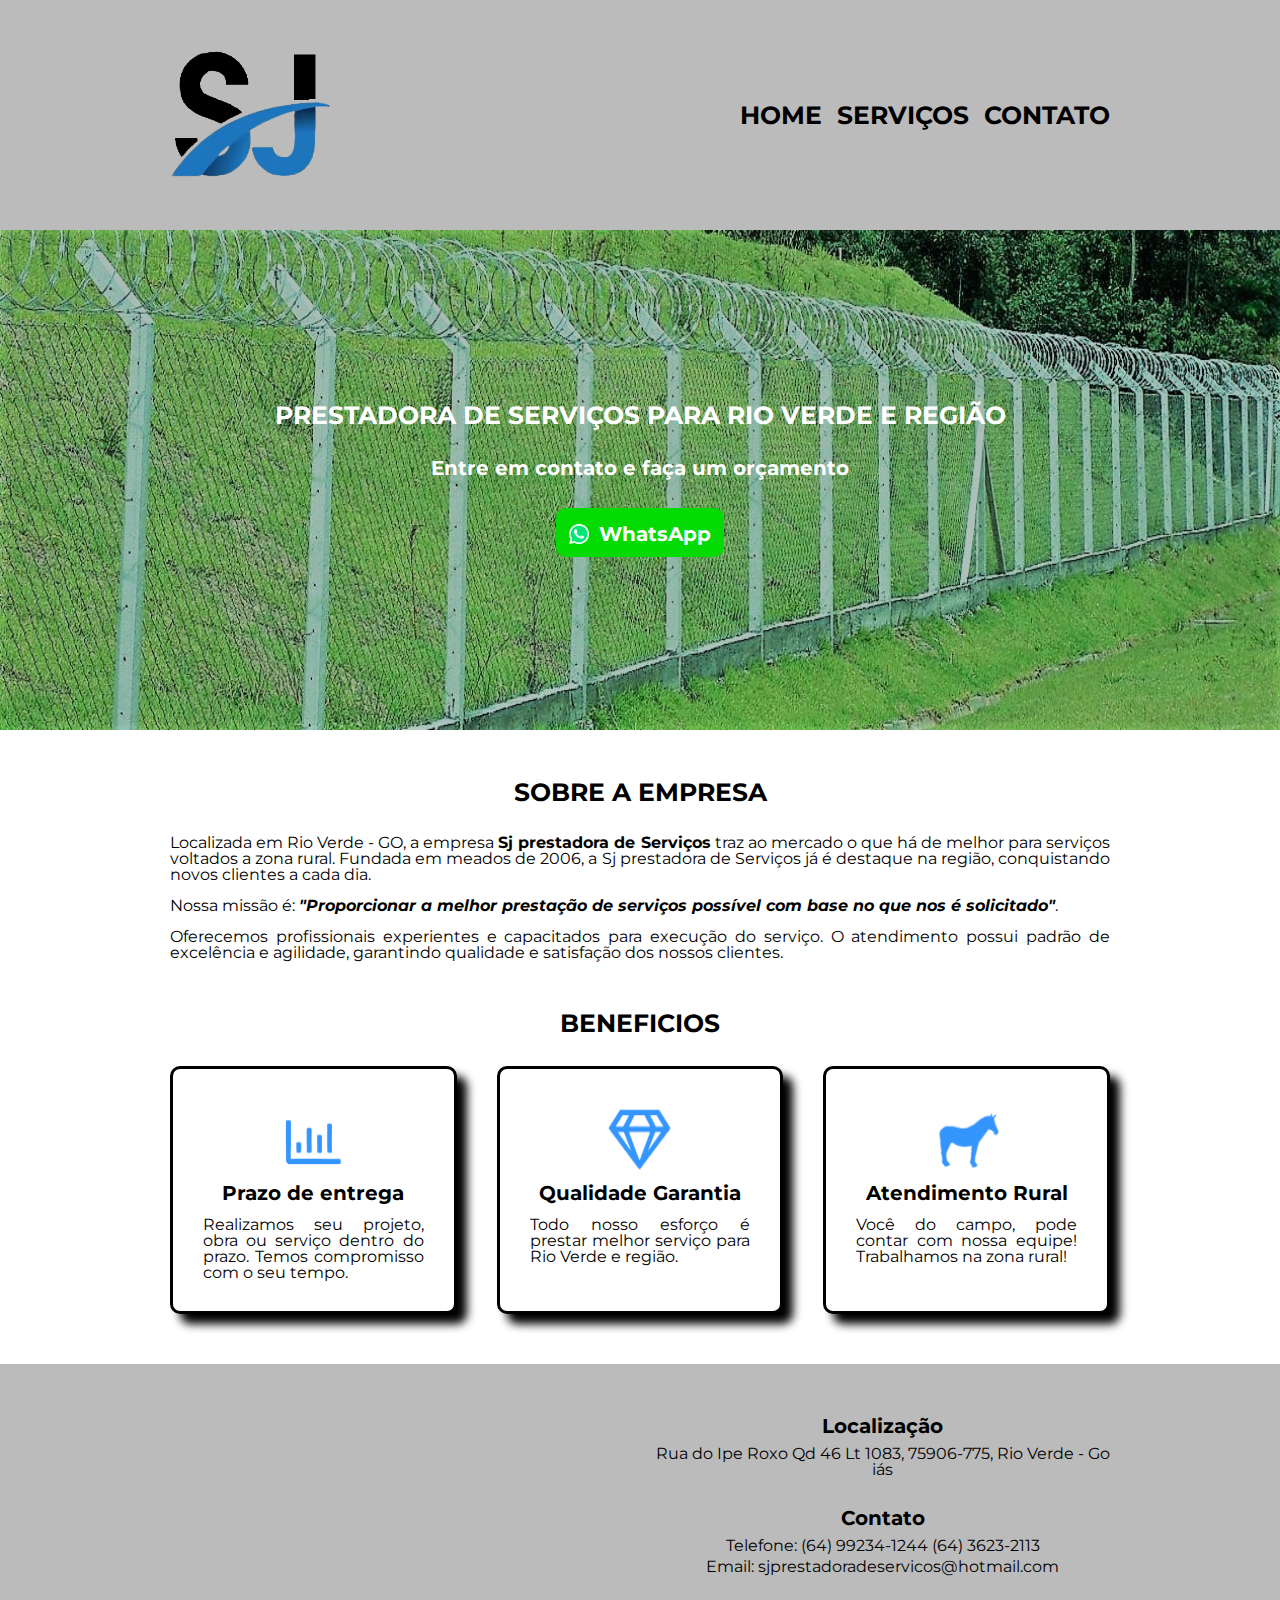
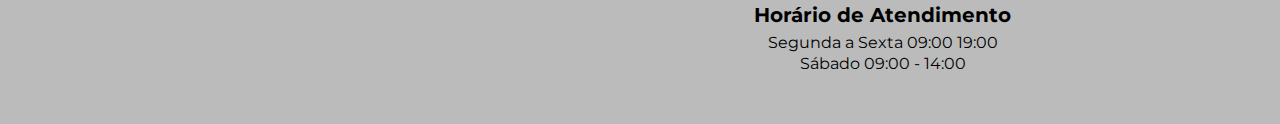
<file: index.html>
<!DOCTYPE html>

<html lang="pt-br">
    <head>
        <meta charset="UTF-8">
        <meta name="viewport" content="width=device-width, initial-scale=1.0">

        <title>Home - Sj Prestadora de Serviços</title>
        <link rel="stylesheet" href="assets/css/reset.css">
        <link rel="stylesheet" href="assets/css/style.css">
    </head>

    <body>
        <header class="cabecalho">
            <div class="caixa caixa__cabecalho">
                <h1 class="cabecalho__titulo"><img class="cabecalho__logo" src="assets/imagens/logo.png" alt="Logo Sj"></h1>
            
                <nav class="cabecalho__navegacao">
                    <ul class="cabecalho__lista">
                        <li class="cabecalho__item"><a href="#">Home</a></li>
                        <li class="cabecalho__item"><a href="servicos.html">Serviços</a></li>
                        <li class="cabecalho__item"><a href="contato.html">Contato</a></li>
                    </ul>
                </nav>
            </div>
        </header>

        <main class="principal">
            <section class="orcamento">
                <div class="caixa caixa__orcamento">
                    <h2 class="orcamento__titulo">PRESTADORA DE SERVIÇOS PARA RIO VERDE E REGIÃO</h2>
                    
                    <h2 class="orcamento__subtitulo">Entre em contato e faça um orçamento</h2>
                    
                    <a class="orcamento__whatsapp" href="https://api.whatsapp.com/send/?phone=5564992341244&text=Ol%C3%A1%2C+fiquei+interessado+nos+servi%C3%A7os+prestados+e+gostaria+de+fazer+um+or%C3%A7amento.&type=phone_number&app_absent=0" target="_blank"><img src="assets/imagens/whatsapp.png" alt="Icone whatsapp">WhatsApp</a>
                </div>
            </section>

            <section class="sobre">
                <div class="caixa caixa__sobre">
                    <h2 class="sobre__titulo">Sobre a empresa</h2>
                    <div class="sobre__info">
                        <p class="sobre__paragrafo">Localizada em Rio Verde - GO, a empresa <strong>Sj prestadora de Serviços</strong> traz ao mercado o que há de melhor para serviços voltados a zona rural. Fundada em meados de 2006, a Sj prestadora de Serviços já é destaque na região, conquistando novos clientes a cada dia.</p>
                        <p class="sobre__paragrafo">Nossa missão é: <em><strong>"Proporcionar a melhor prestação de serviços possível com base no que nos é solicitado"</strong></em>.</p>
                        <p class="sobre__paragrafo">Oferecemos profissionais experientes e capacitados para execução do serviço. O atendimento possui padrão de excelência e agilidade, garantindo qualidade e satisfação dos nossos clientes.</p>
                    </div>
                </div>
            </section>

            <section class="beneficios">
                <div class="caixa caixa__beneficios">
                    <h2 class="titulo__beneficios">Beneficios</h2>

                    <article class="cartao__beneficios">
                        <img class="cartao__imagem-beneficios" src="assets/imagens/grafico.png" alt="Icone de um gráfico">
                        <h3 class="cartao__titulo-beneficios">Prazo de entrega</h3>
                        <p class="cartao__paragrafo-beneficios">Realizamos seu projeto, obra ou serviço dentro do prazo. Temos compromisso com o seu tempo.</p>
                    </article>
                        
                    <article class="cartao__beneficios">
                        <img class="cartao__imagem-beneficios" src="assets/imagens/diamante.png" alt="Icone de um diamante">
                        <h3 class="cartao__titulo-beneficios">Qualidade Garantia</h3>
                        <p class="cartao__paragrafo-beneficios">Todo nosso esforço é prestar melhor serviço para Rio Verde e região.</p>
                    </article>
                    
                    <article class="cartao__beneficios">
                        <img class="cartao__imagem-beneficios" src="assets/imagens/cavalo.png" alt="Icone de um cavalo">
                        <h3 class="cartao__titulo-beneficios">Atendimento Rural</h3>
                        <p class="cartao__paragrafo-beneficios">Você do campo, pode contar com nossa equipe! Trabalhamos na zona rural!</p>
                    </article>      
                </div>    
            </section>
        </main>

        <footer class="rodape"> 
            <div class="caixa caixa__rodape">
                <iframe class="mapa" src="https://www.google.com/maps/embed?pb=!1m18!1m12!1m3!1d949.6902826929996!2d-50.91296732425693!3d-17.802920003195016!2m3!1f0!2f0!3f0!3m2!1i1024!2i768!4f13.1!3m3!1m2!1s0x9361db7593302e49%3A0x336f44a77e51cd0!2sR.%20Do%20Ipe%20Roxo%20Q%2046%2C%201083%20-%20Gameleira%2C%20Rio%20Verde%20-%20GO%2C%2075906-775!5e0!3m2!1spt-BR!2sbr!4v1666874632437!5m2!1spt-BR!2sbr" style="border:0;" allowfullscreen="" loading="lazy" referrerpolicy="no-referrer-when-downgrade"></iframe>

                <div class="conteudo__rodape">
                    <div class="conteudo__info">
                        <h4 class="conteudo__titulo">Localização</h4>
                        <p class="conteudo__paragrafo">Rua do Ipe Roxo Qd 46 Lt 1083, 75906-775, Rio Verde - Goiás</p>
                    </div>
                    
                    <div class="conteudo__info">
                        <h4 class="conteudo__titulo">Contato</h4>
                        <p class="conteudo__paragrafo">Telefone: (64) 99234-1244 (64) 3623-2113</p>
                        <p class="conteudo__paragrafo">Email: sjprestadoradeservicos@hotmail.com</p>
                    </div>
    
                    <div class="conteudo__info">
                        <h4 class="conteudo__titulo">Horário de Atendimento</h4>
                        <p class="conteudo__paragrafo">Segunda a Sexta 09:00 19:00</p>
                        <p class="conteudo__paragrafo">Sábado 09:00 - 14:00</p>
                    </div>
                </div>
            </div>
        </footer>
    </body>
</html>
</file>
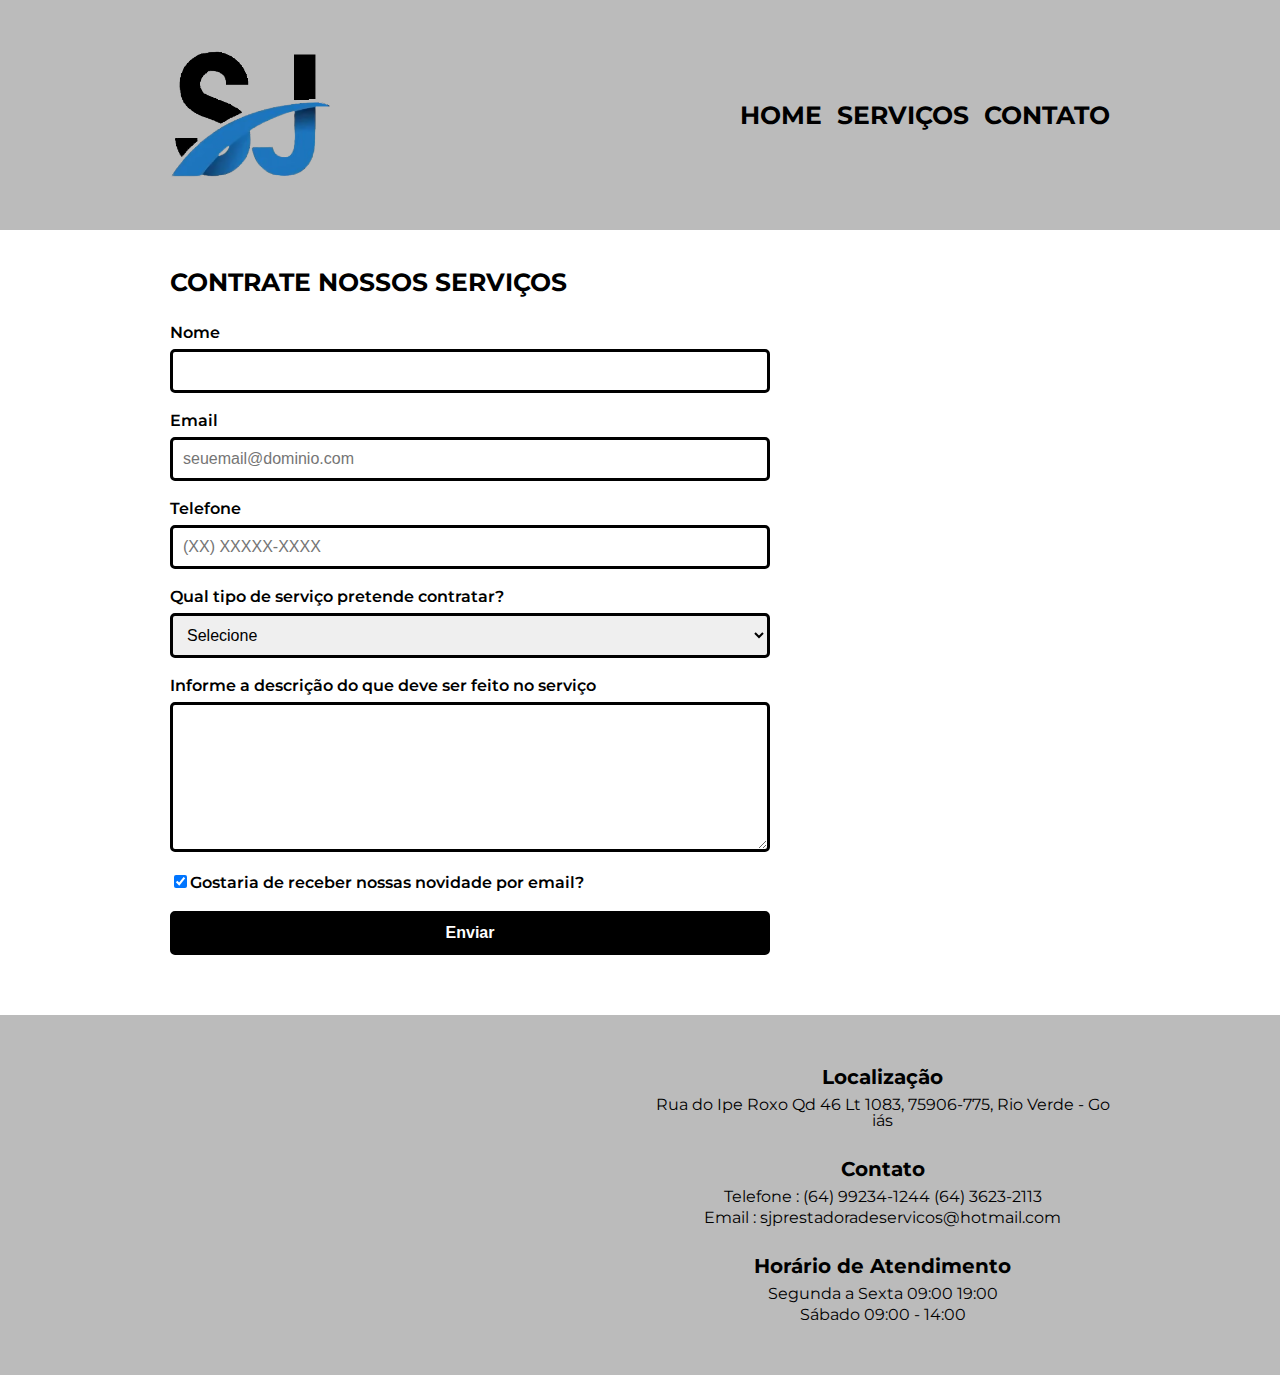
<file: contato.html>
<!DOCTYPE html>

<html>
    <head>
        <meta charset="UTF-8">
        <meta name="viewport" content="width=device-width, initial-scale=1.0">
        <title>Contato - Sj Prestadora de Serviços</title>

        <link rel="stylesheet" href="assets/css/reset.css">
        <link rel="stylesheet" href="assets/css/style.css">
    </head>

    <body>
        <header class="cabecalho">
            <div class="caixa caixa__cabecalho">
                <h1 class="cabecalho__titulo"><img class="cabecalho__logo" src="assets/imagens/logo.png" alt="Logo Sj"></h1>
            
                <nav class="cabecalho__navegacao">
                    <ul class="cabecalho__lista">
                        <li class="cabecalho__item"><a href="index.html">Home</a></li>
                        <li class="cabecalho__item"><a href="servicos.html">Serviços</a></li>
                        <li class="cabecalho__item"><a href="#">Contato</a></li>
                    </ul>
                </nav>
            </div>
        </header>

        <main class="principal">
            <section class="caixa caixa__formulario">
                <h2 class="titulo__formulario">Contrate nossos serviços</h2>

                <form>
                    <label for="formulario__nome" class="formulario__label">Nome</label>
                    <input type="text" id="formulario__nome" class="input" required>

                    <label for="email" class="formulario__label">Email</label>
                    <input type="email" id="email" class="input" required placeholder="seuemail@dominio.com">

                    <label for="telefone" class="formulario__label">Telefone</label>
                    <input type="tel" id="telefone" class="input" required placeholder="(XX) XXXXX-XXXX">

                    <fieldset>
                        <legend class="formulario__label">Qual tipo de serviço pretende contratar?</legend>
                        <select class="input">
                            <option>Selecione</option>
                            <option>Contrução de cerca</option>
                            <option>Construção de alambrado</option>
                            <option>Construção de cerca de choque</option>
                            <option>Reforma de cerca</option>
                            <option>Construção de fossa séptica</option> 
                            <option>Outros</option>  
                        </select>
                    </fieldset>

                    <label for="mensagem" class="formulario__label">Informe a descrição do que deve ser feito no serviço</label>
                    <textarea id="mensagem" class="input formulario__descricao"></textarea>

                    <label class="formulario__label"><input type="checkbox" checked>Gostaria de receber nossas novidade por email?</label>

                    <input type="submit" value="Enviar" class="input botao__enviar">
                </form>
            </section>
        </main>

        <footer class="rodape"> 
            <div class="caixa caixa__rodape">
                <iframe class="mapa" src="https://www.google.com/maps/embed?pb=!1m18!1m12!1m3!1d949.6902826929996!2d-50.91296732425693!3d-17.802920003195016!2m3!1f0!2f0!3f0!3m2!1i1024!2i768!4f13.1!3m3!1m2!1s0x9361db7593302e49%3A0x336f44a77e51cd0!2sR.%20Do%20Ipe%20Roxo%20Q%2046%2C%201083%20-%20Gameleira%2C%20Rio%20Verde%20-%20GO%2C%2075906-775!5e0!3m2!1spt-BR!2sbr!4v1666874632437!5m2!1spt-BR!2sbr" style="border:0;" allowfullscreen="" loading="lazy" referrerpolicy="no-referrer-when-downgrade"></iframe>
    
                <div class="conteudo__rodape">
                    <div class="conteudo__info">
                        <h4 class="conteudo__titulo">Localização</h4>
                        <p class="conteudo__paragrafo">Rua do Ipe Roxo Qd 46 Lt 1083, 75906-775, Rio Verde - Goiás</p>
                    </div>
                    
                    <div class="conteudo__info">
                        <h4 class="conteudo__titulo">Contato</h4>
                        <p class="conteudo__paragrafo">Telefone : (64) 99234-1244 (64) 3623-2113</p>
                        <p class="conteudo__paragrafo">Email : sjprestadoradeservicos@hotmail.com</p>
                    </div>
    
                    <div class="conteudo__info">
                        <h4 class="conteudo__titulo">Horário de Atendimento</h4>
                        <p class="conteudo__paragrafo">Segunda a Sexta 09:00 19:00</p>
                        <p class="conteudo__paragrafo">Sábado 09:00 - 14:00</p>
                    </div>
                </div>
            </div>
        </footer>
    </body>
</html>
</file>
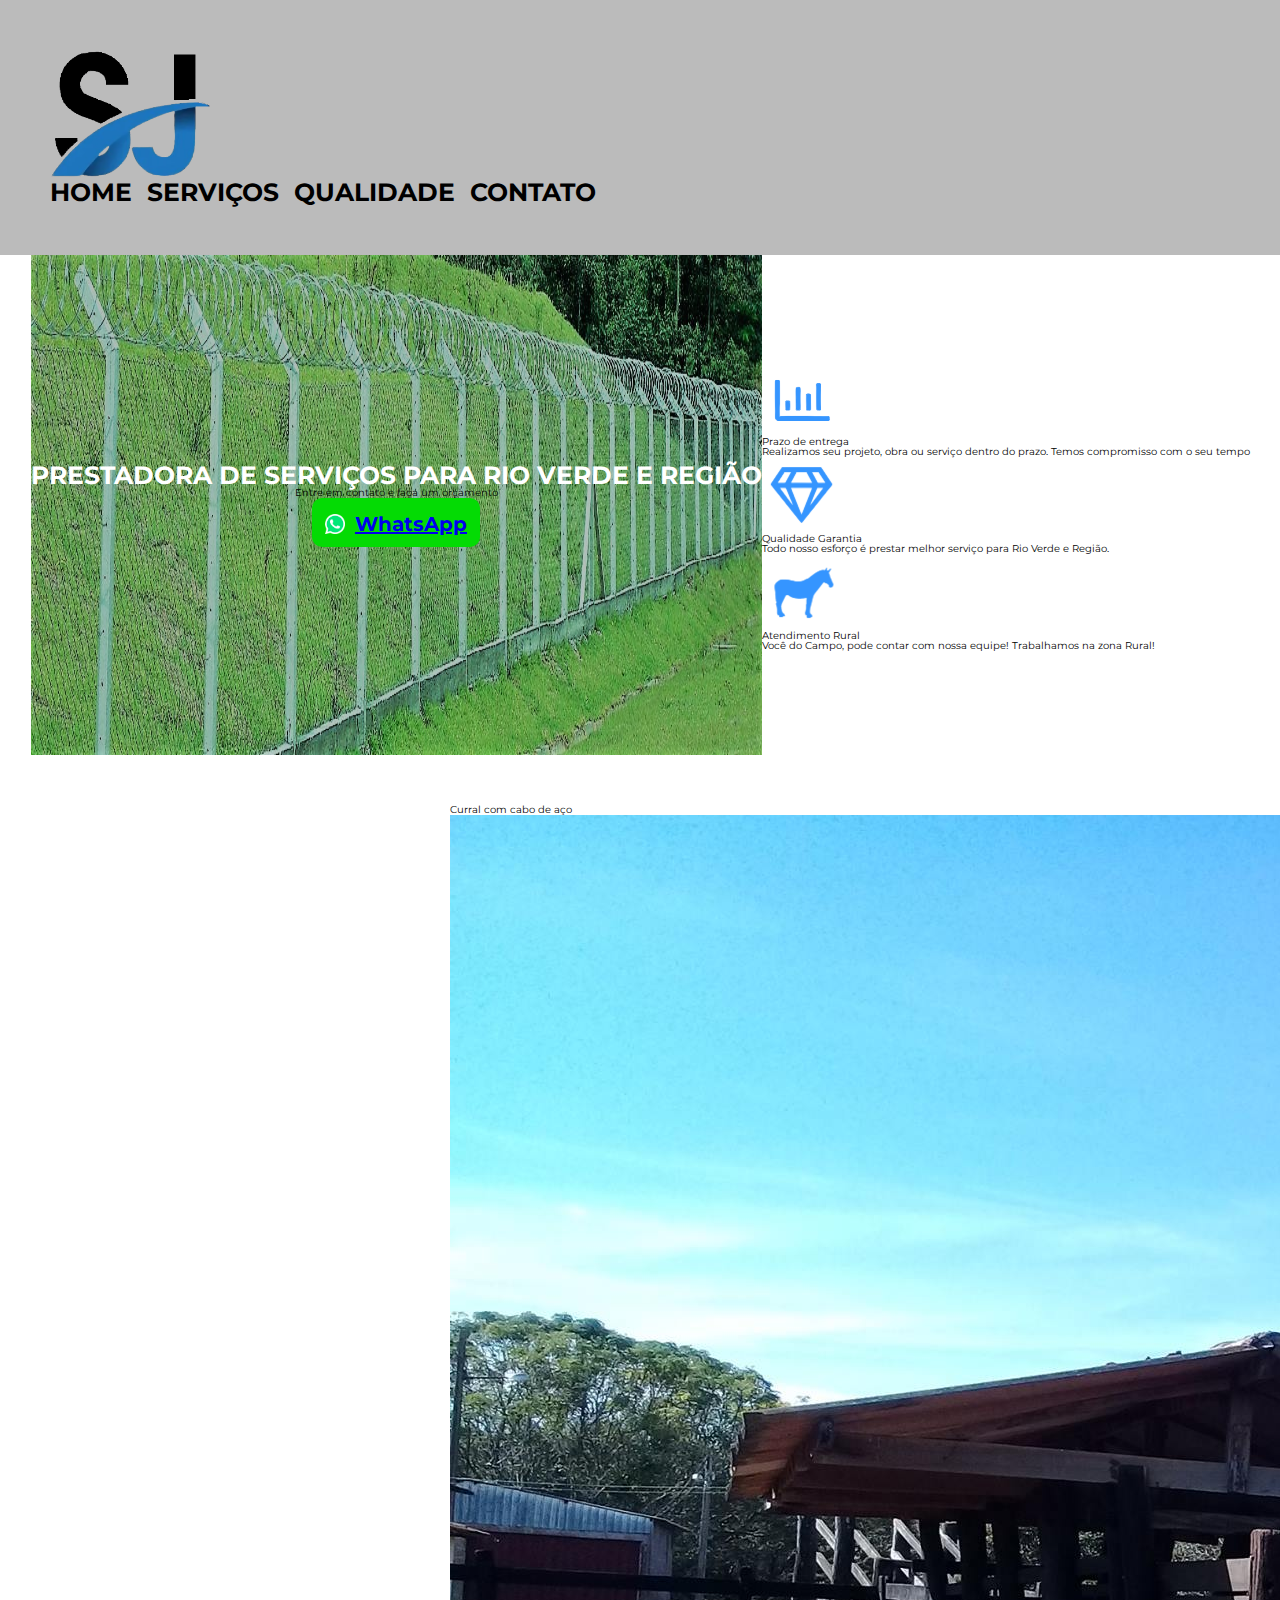
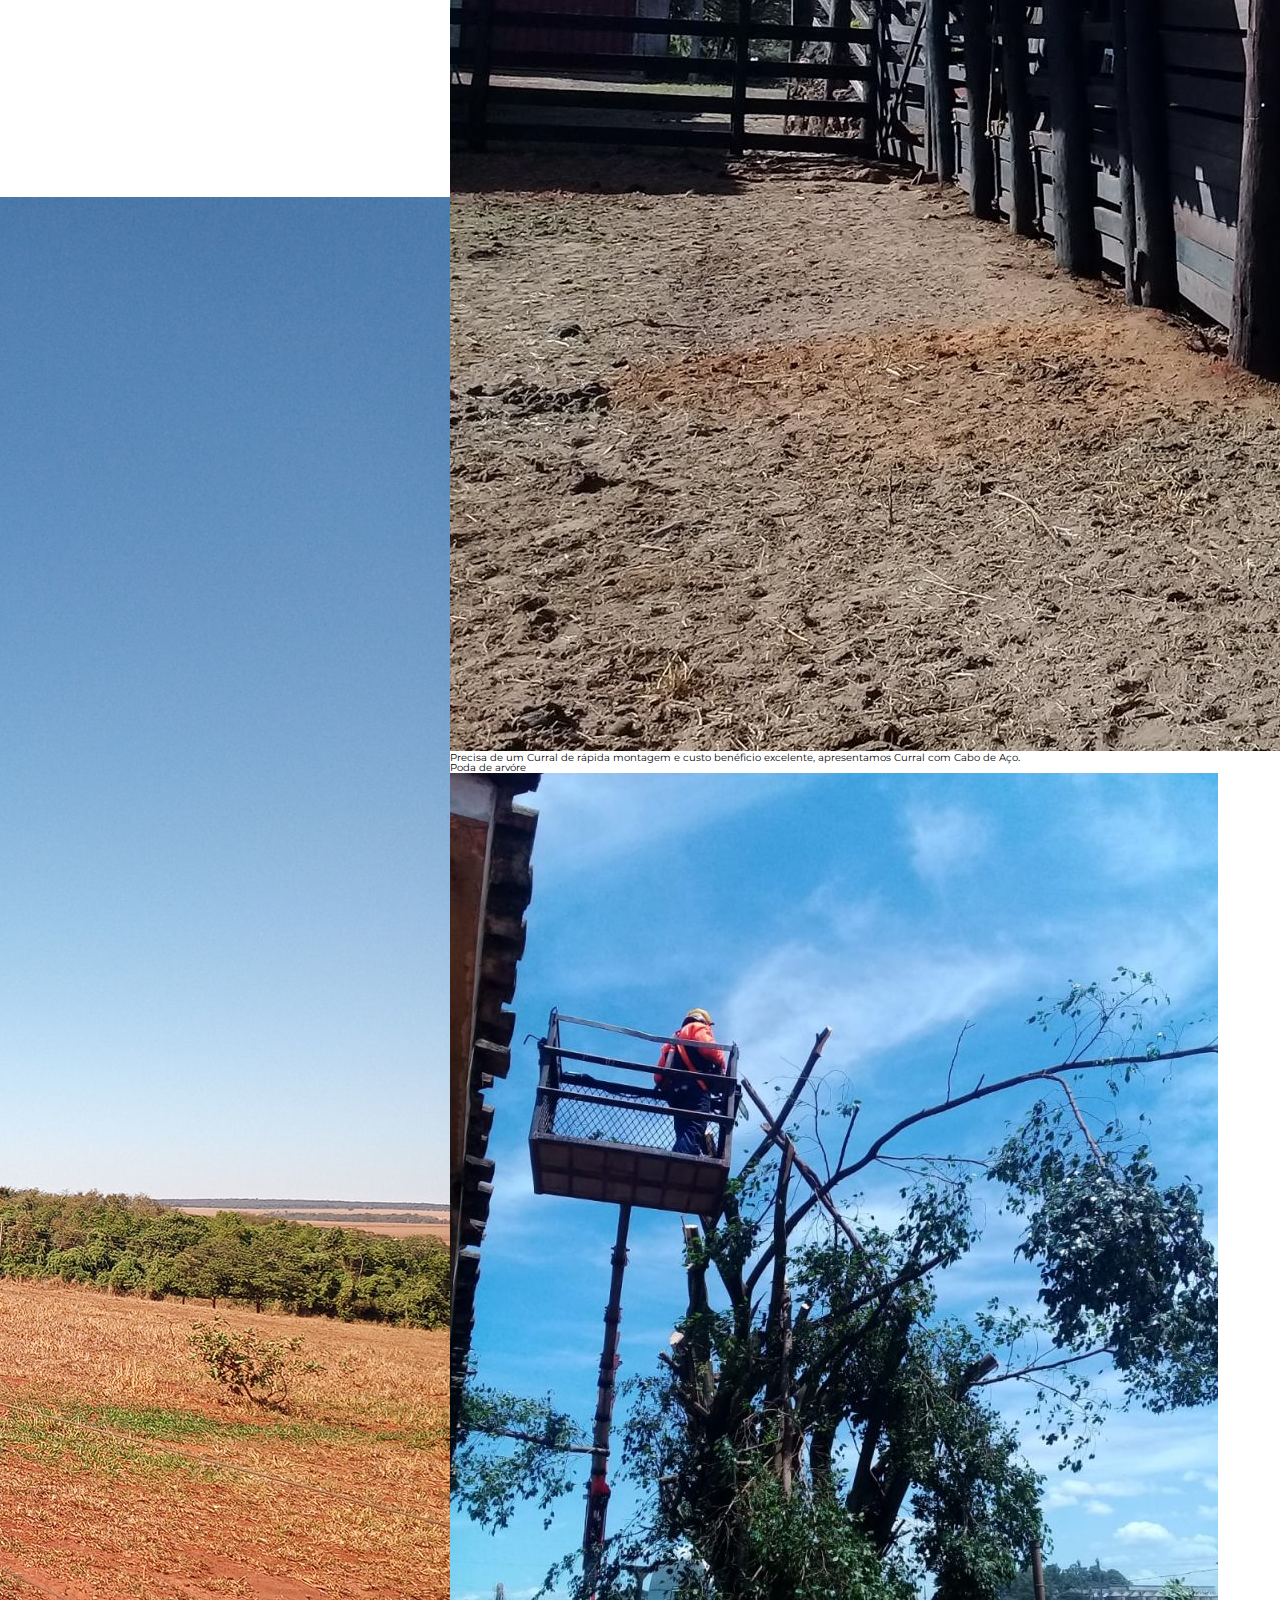
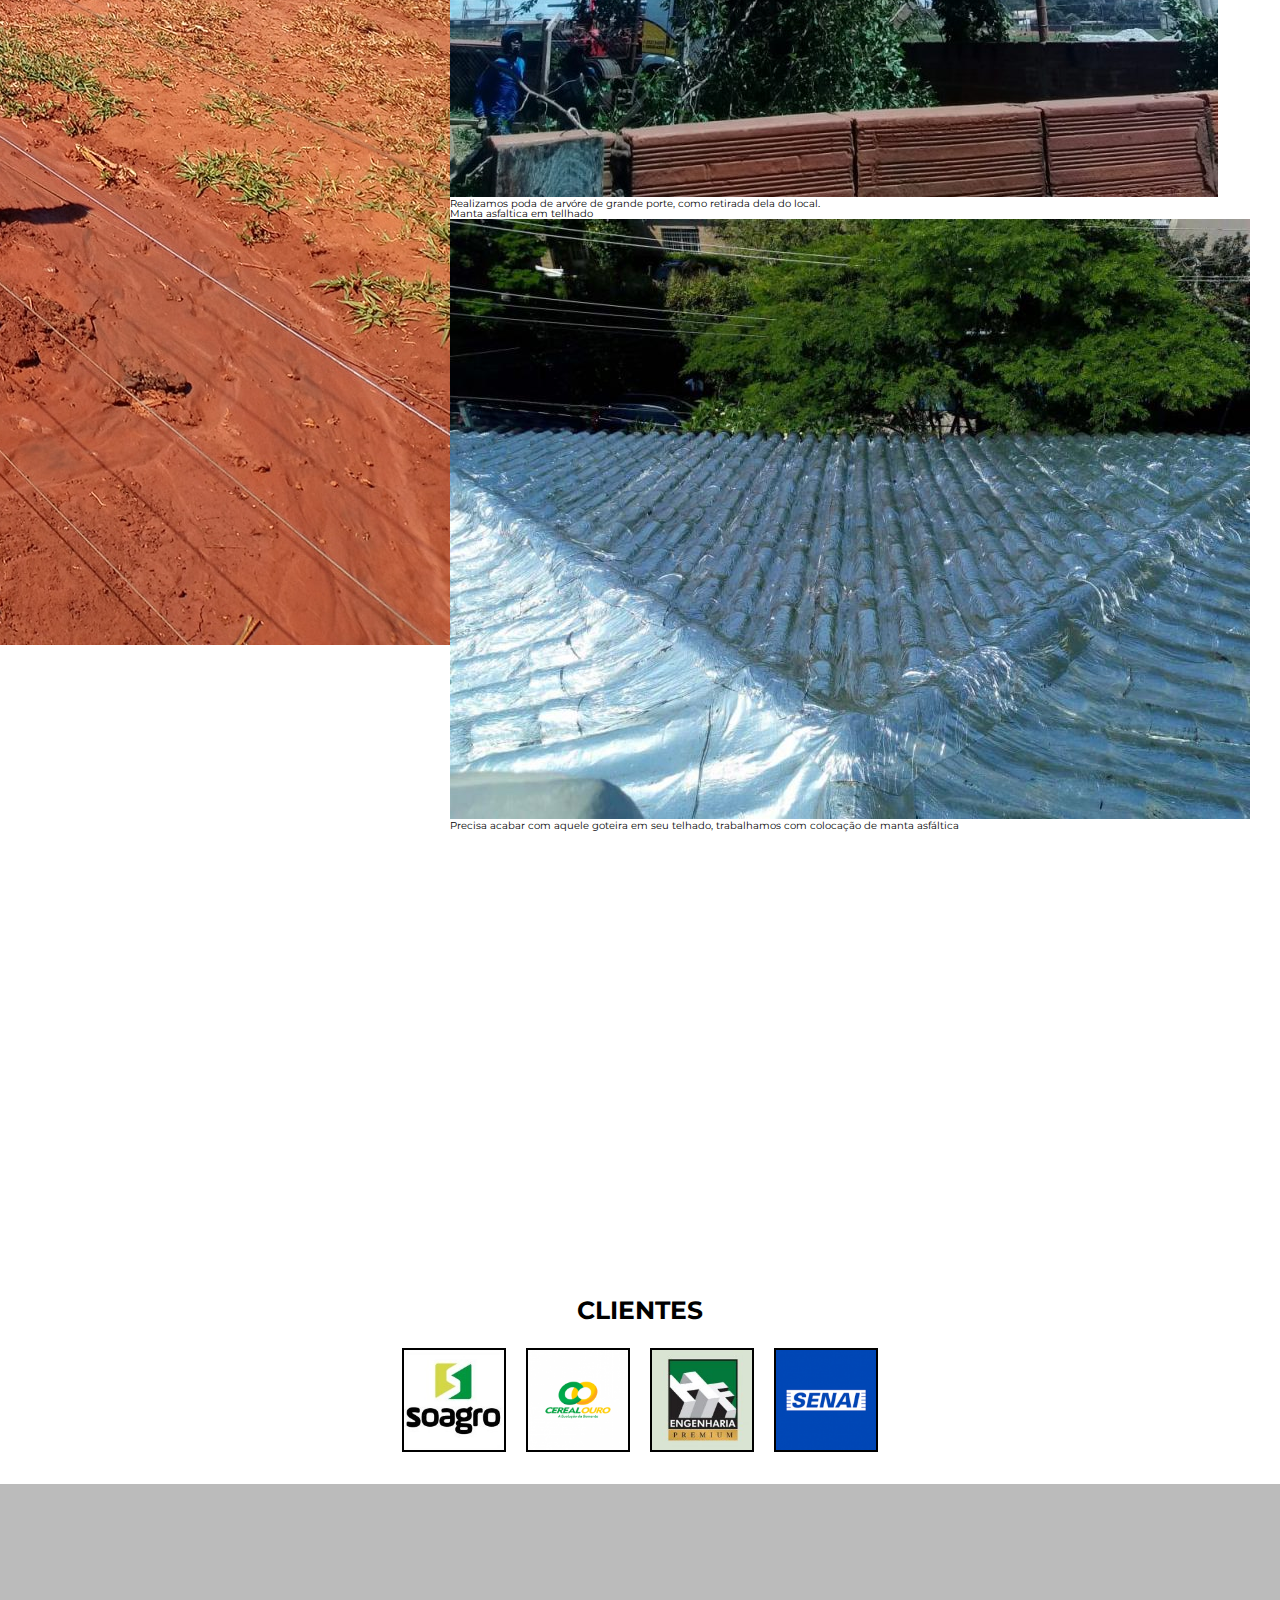
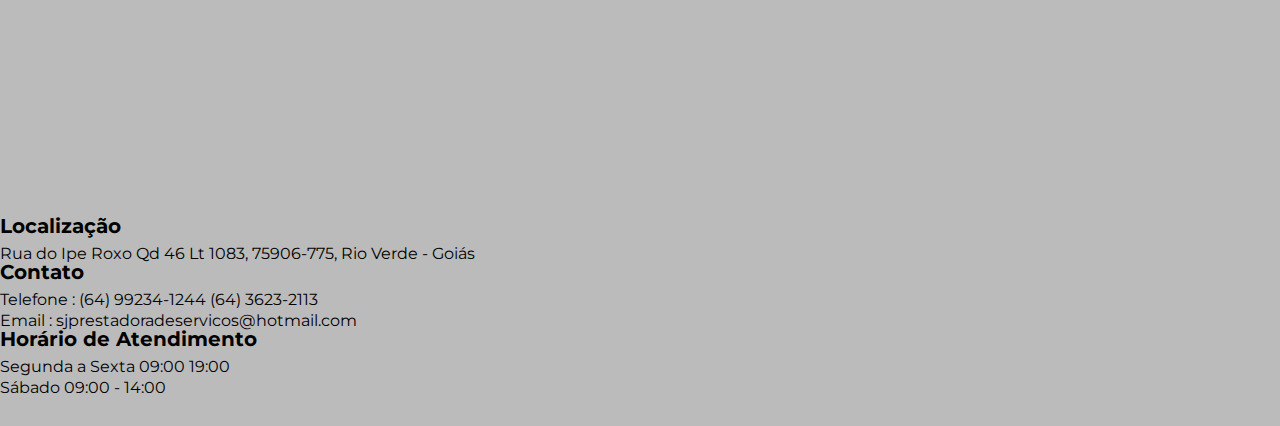
<file: home.html>
<!DOCTYPE html>

<html lang="pt-br">
    <head>
        <meta charset="UTF-8">
        <meta name="viewport" content="width=device-width initial-scale=1.0">

        <title>Home - Sj Prestadora de Serviços</title>
        <link rel="stylesheet" href="assets/css/reset.css">
        <link rel="stylesheet" href="assets/css/style.css">
    </head>

    <body>
        <header class="cabecalho">
                <img class="cabecalho__logo" src="assets/imagens/logo.png" alt="Logo da empresa">

                <nav class="cabecalho__navegacao">
                    <ul class="cabecalho__lista">
                        <li class="cabecalho__item"><a href="home.html">Home</a></li>
                        <li class="cabecalho__item"><a href="#">Serviços</a></li>
                        <li class="cabecalho__item"><a href="#">Qualidade</a></li>
                        <li class="cabecalho__item"><a href="#">Contato</a></li>
                    </ul>
                </nav>
        </header>

        <main class="principal">
            <section class="beneficios">
                <div class="orcamento">
                    <h2 class="orcamento__titulo">PRESTADORA DE SERVIÇOS PARA RIO VERDE E REGIÃO</h2>
                    
                    <p class="orcamento__paragrafo">Entre em contato e faça um orçamento</p>

                    <div class="orcamento__whatsapp">
                        <a href="https://api.whatsapp.com/send/?phone=5564992341244&text=Ol%C3%A1%2C+fiquei+interessado+nos+servi%C3%A7os+prestados+e+gostaria+de+fazer+um+or%C3%A7amento.&type=phone_number&app_absent=0" target="_blank"><img src="assets/imagens/whatsapp.png" alt="Icone whatsapp">WhatsApp</a>
                    </div>
                </div>

                <div class="informacoes">
                    <article class="cartao">
                        <img class="cartao__imagem" src="assets/imagens/grafico.png" alt="Icone de um gráfico">
                        <h3 class="cartao__titulo">Prazo de entrega</h3>
                        <p class="cartao__paragrafo">Realizamos seu projeto, obra ou serviço dentro do prazo. Temos compromisso com o seu tempo</p>
                    </article>
                        
                    <article class="cartao">
                        <img class="cartao__imagem" src="assets/imagens/diamante.png" alt="Icone de um diamante">
                        <h3 class="cartao__titulo">Qualidade Garantia</h3>
                        <p class="cartao__paragrafo">Todo nosso esforço é prestar melhor serviço para Rio Verde e Região.</p>
                    </article>
                    
                    <article class="cartao">
                        <img class="cartao__imagem" src="assets/imagens/cavalo.png" alt="Icone de um cavalo">
                        <h3 class="cartao__titulo">Atendimento Rural</h3>
                        <p class="cartao__paragrafo">Você do Campo, pode contar com nossa equipe! Trabalhamos na zona Rural!</p>
                    </article>
                </div>
            </section>

            <section class="servicos">
                <h2 class="servicos__titulo">Serviços</h2>

                <div class="servicos__linha">
                    <div class="servicos__coluna">
                        <h3>Cerca de alambrado</h3>
                        <img src="assets/imagens/alambrado.jpg" alt="Imagem de alambrado">
                        <p>O alambrado para cerca é um tipo de arame entrelaçado, geralmente feito de aço galvanizado ou revestido de PVC.</p>
                    </div>

                    <div class="servicos__coluna">
                        <h3>Cerca de arame liso</h3>
                        <img src="assets/imagens/cerca.jpg" alt="Imagem de cerca de arame liso">
                        <p>Neste tipo de cercas são usados esticadores (palanques), estacas e balancins de madeira, e arame de aço galvanizado..</p>
                    </div>

                    <div class="servicos__coluna">
                        <h3>Pintura</h3>
                        <img src="assets/imagens/pintura.jpg" alt="Imagem de pintura de casa">
                        <p>Pintura para casas e sedes de fazenda, fazemos para piso e galpões.</p>
                    </div>
                </div>

                <div class="servicos__linha">
                    <div class="servicos__coluna">
                        <h3>Curral com cabo de aço</h3>
                        <img src="assets/imagens/curral.jpg" alt="Imagem de curral">
                        <p>Precisa de um Curral de rápida montagem e custo benéficio excelente, apresentamos Curral com Cabo de Aço.</p>
                    </div>

                    <div class="servicos__coluna">
                        <h3>Poda de arvóre</h3>
                        <img src="assets/imagens/poda.jpg" alt="Imagem de poda de arvore">
                        <p>Realizamos poda de arvóre de grande porte, como retirada dela do local.</p>
                    </div>

                    <div class="servicos__coluna">
                        <h3>Manta asfaltica em tellhado</h3>
                        <img src="assets/imagens/manta.jpg" alt="Imagem de manta asfáltica em telhado">
                        <p>Precisa acabar com aquele goteira em seu telhado, trabalhamos com colocação de manta asfáltica</p>
                    </div>
                </div>
            </section>

            <section class="clientes">
                <h2 class="clientes__titulo">Clientes</h2>
                <ul class="clientes__lista">
                    <li class="clientes__item"><a href="http://www.soagro.com.br/" target="_blank"><img class="clientes__logo" src="assets/imagens/soagro.jpg" alt=""></a></li>
                    <li class="clientes__item"><a href="http://www.cerealouro.com.br/" target="_blank"><img class="clientes__logo" src="assets/imagens/cereal-ouro.png" alt=""></a></li>
                    <li class="clientes__item"><a href="http://www.hfengenharia.com.br/" target="_blank"><img class="clientes__logo" src="assets/imagens/hf.jpg" alt=""></a></li>
                    <li class="clientes__item"><a href="https://www.portaldaindustria.com.br/senai/" target="_blank"><img class="clientes__logo" src="assets/imagens/senai.png" alt=""></a></li>
                </ul>
            </section>
        </main>

        <footer class="rodape">  
            <iframe class="mapa" src="https://www.google.com/maps/embed?pb=!1m18!1m12!1m3!1d949.6902826929996!2d-50.91296732425693!3d-17.802920003195016!2m3!1f0!2f0!3f0!3m2!1i1024!2i768!4f13.1!3m3!1m2!1s0x9361db7593302e49%3A0x336f44a77e51cd0!2sR.%20Do%20Ipe%20Roxo%20Q%2046%2C%201083%20-%20Gameleira%2C%20Rio%20Verde%20-%20GO%2C%2075906-775!5e0!3m2!1spt-BR!2sbr!4v1666874632437!5m2!1spt-BR!2sbr" style="border:0;" allowfullscreen="" loading="lazy" referrerpolicy="no-referrer-when-downgrade"></iframe>

            <div class="conteudo">
                <div class="conteudo__info">
                    <h4 class="conteudo__titulo">Localização</h4>
                    <p class="conteudo__paragrafo">Rua do Ipe Roxo Qd 46 Lt 1083, 75906-775, Rio Verde - Goiás</p>
                </div>
                
                <div class="conteudo__info">
                    <h4 class="conteudo__titulo">Contato</h4>
                    <p class="conteudo__paragrafo">Telefone : (64) 99234-1244 (64) 3623-2113</p>
                    <p class="conteudo__paragrafo">Email : sjprestadoradeservicos@hotmail.com</p>
                </div>

                <div class="conteudo__info">
                    <h4 class="conteudo__titulo">Horário de Atendimento</h4>
                    <p class="conteudo__paragrafo">Segunda a Sexta 09:00 19:00</p>
                    <p class="conteudo__paragrafo">Sábado 09:00 - 14:00</p>
                </div>
            </div>
        </footer>
    </body>
</html>
</file>
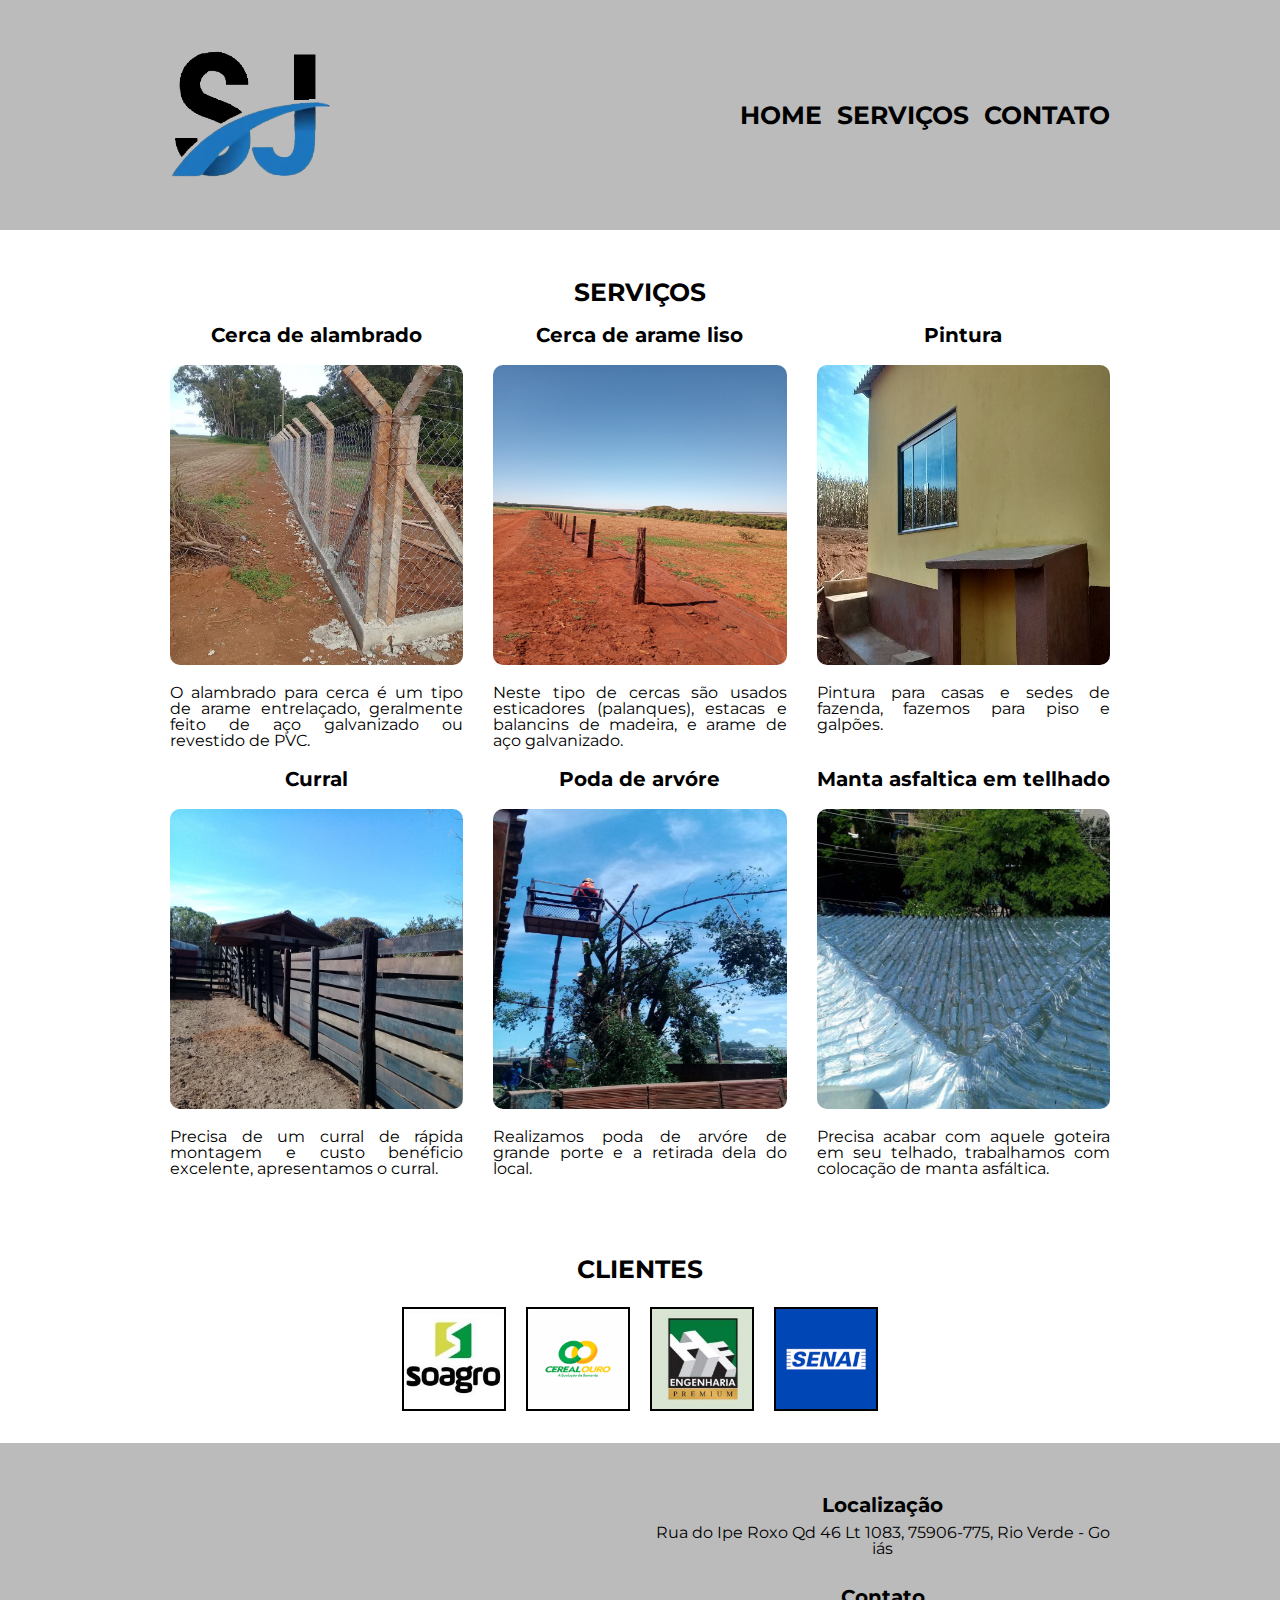
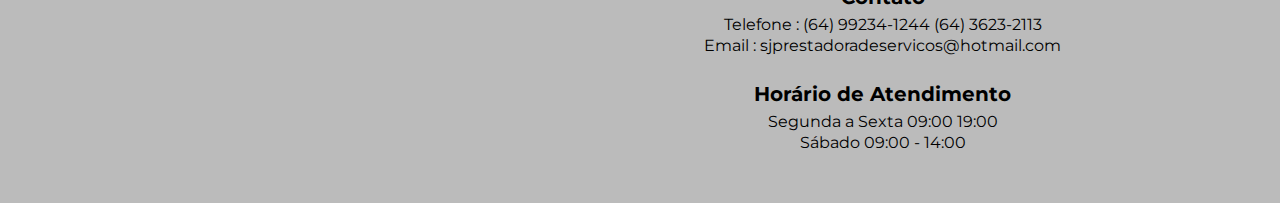
<file: servicos.html>
<!DOCTYPE html>

<html>
    <head>
        <meta charset="UTF-8">
        <meta name="viewport" content="width=device-width, initial-scale=1.0">
        <title>Contato - Sj Prestadora de Serviços</title>

        <link rel="stylesheet" href="assets/css/reset.css">
        <link rel="stylesheet" href="assets/css/style.css">
    </head>

    <body>
        <header class="cabecalho">
            <div class="caixa caixa__cabecalho">
                <h1 class="cabecalho__titulo"><img class="cabecalho__logo" src="assets/imagens/logo.png" alt="Logo Sj"></h1>
            
                <nav class="cabecalho__navegacao">
                    <ul class="cabecalho__lista">
                        <li class="cabecalho__item"><a href="index.html">Home</a></li>
                        <li class="cabecalho__item"><a href="#">Serviços</a></li>
                        <li class="cabecalho__item"><a href="contato.html">Contato</a></li>
                    </ul>
                </nav>
            </div>
        </header>

        <main class="principal">
            <section class="servicos">
                <div class="caixa caixa__servicos">
                    <h2 class="servicos__titulo">Serviços</h2>

                    <div class="caixa__cartao-servicos">
                        <div class="cartao__servicos">
                            <h3>Cerca de alambrado</h3>
                            <img src="assets/imagens/alambrado.jpg" alt="Imagem de alambrado">
                            <p>O alambrado para cerca é um tipo de arame entrelaçado, geralmente feito de aço galvanizado ou revestido de PVC.</p>
                        </div>
    
                        <div class="cartao__servicos">
                            <h3>Cerca de arame liso</h3>
                            <img src="assets/imagens/cerca.jpg" alt="Imagem de cerca de arame liso">
                            <p>Neste tipo de cercas são usados esticadores (palanques), estacas e balancins de madeira, e arame de aço galvanizado.</p>
                        </div>
    
                        <div class="cartao__servicos">
                            <h3>Pintura</h3>
                            <img src="assets/imagens/pintura.jpg" alt="Imagem de pintura de casa">
                            <p>Pintura para casas e sedes de fazenda, fazemos para piso e galpões.</p>
                        </div>
    
                        <div class="cartao__servicos">
                            <h3>Curral</h3>
                            <img src="assets/imagens/curral.jpg" alt="Imagem de curral">
                            <p>Precisa de um curral de rápida montagem e custo benéficio excelente, apresentamos o curral.</p>
                        </div>
    
                        <div class="cartao__servicos">
                            <h3>Poda de arvóre</h3>
                            <img src="assets/imagens/poda.jpg" alt="Imagem de poda de arvore">
                            <p>Realizamos poda de arvóre de grande porte e a retirada dela do local.</p>
                        </div>
    
                        <div class="cartao__servicos">
                            <h3>Manta asfaltica em tellhado</h3>
                            <img src="assets/imagens/manta.jpg" alt="Imagem de manta asfáltica em telhado">
                            <p>Precisa acabar com aquele goteira em seu telhado, trabalhamos com colocação de manta asfáltica.</p>
                        </div>
                    </div>
                </div>
            </section>

            <section class="clientes">
                <h2 class="clientes__titulo">Clientes</h2>
                <ul class="clientes__lista">
                    <li class="clientes__item"><a href="http://www.soagro.com.br/" target="_blank"><img class="clientes__logo" src="assets/imagens/soagro.jpg" alt=""></a></li>
                    <li class="clientes__item"><a href="http://www.cerealouro.com.br/" target="_blank"><img class="clientes__logo" src="assets/imagens/cereal-ouro.png" alt=""></a></li>
                    <li class="clientes__item"><a href="http://www.hfengenharia.com.br/" target="_blank"><img class="clientes__logo" src="assets/imagens/hf.jpg" alt=""></a></li>
                    <li class="clientes__item"><a href="https://www.portaldaindustria.com.br/senai/" target="_blank"><img class="clientes__logo" src="assets/imagens/senai.png" alt=""></a></li>
                </ul>
            </section>
        </main>

        <footer class="rodape"> 
            <div class="caixa caixa__rodape">
                <iframe class="mapa" src="https://www.google.com/maps/embed?pb=!1m18!1m12!1m3!1d949.6902826929996!2d-50.91296732425693!3d-17.802920003195016!2m3!1f0!2f0!3f0!3m2!1i1024!2i768!4f13.1!3m3!1m2!1s0x9361db7593302e49%3A0x336f44a77e51cd0!2sR.%20Do%20Ipe%20Roxo%20Q%2046%2C%201083%20-%20Gameleira%2C%20Rio%20Verde%20-%20GO%2C%2075906-775!5e0!3m2!1spt-BR!2sbr!4v1666874632437!5m2!1spt-BR!2sbr" style="border:0;" allowfullscreen="" loading="lazy" referrerpolicy="no-referrer-when-downgrade"></iframe>
    
                <div class="conteudo__rodape">
                    <div class="conteudo__info">
                        <h4 class="conteudo__titulo">Localização</h4>
                        <p class="conteudo__paragrafo">Rua do Ipe Roxo Qd 46 Lt 1083, 75906-775, Rio Verde - Goiás</p>
                    </div>
                    
                    <div class="conteudo__info">
                        <h4 class="conteudo__titulo">Contato</h4>
                        <p class="conteudo__paragrafo">Telefone : (64) 99234-1244 (64) 3623-2113</p>
                        <p class="conteudo__paragrafo">Email : sjprestadoradeservicos@hotmail.com</p>
                    </div>
    
                    <div class="conteudo__info">
                        <h4 class="conteudo__titulo">Horário de Atendimento</h4>
                        <p class="conteudo__paragrafo">Segunda a Sexta 09:00 19:00</p>
                        <p class="conteudo__paragrafo">Sábado 09:00 - 14:00</p>
                    </div>
                </div>
            </div>
        </footer>
    </body>
</html>
</file>
<file: assets/css/style.css>
@import url('https://fonts.googleapis.com/css2?family=Montserrat:wght@400;500;600;700&display=swap');

:root {
    --cor-cabecalho: #BBBBBB;
    --cor-cartao: #1C75BE;
    --titulo-primario: 40px;
    --titulo-secundario: 25px;
    --titulo-terciario: 20px;
    --paragrafo: 16px;
}

html {
    font-size: 62.5%;
    font-family: 'Montserrat', serif;
}

.cabecalho {
    padding: 5rem;
    background-color: var(--cor-cabecalho);
}

.caixa {
    width: 940px;
    display: grid;
}

.caixa__cabecalho {
    margin: 0 auto;
    grid-template-columns: auto auto;
    align-items: center;
    justify-content: space-between;
}

.cabecalho__logo {
    width: 16rem;
}

.cabecalho__lista {
    display: flex;
    column-gap: 1.5rem;
}

.cabecalho__item {
    text-transform: uppercase;
}

.cabecalho__item a {
    font-size: var(--titulo-secundario);
    text-decoration: none;
    color: black;
    font-weight: 700;
    word-break: break-all;
}

.cabecalho__item a:hover {
    color: var(--cor-cartao);
}

.rodape {
    padding: 30px 0;
    background-color: var(--cor-cabecalho);
}

.caixa__rodape {
    margin: 0 auto;
    grid-template-columns: 1fr 1fr;
    column-gap: 3rem;
    justify-content: space-between;
    align-items: center;
}

.mapa {
    width: 100%;
    height: 300px;
}

.conteudo__rodape {
    display: flex;
    flex-direction: column;
    text-align: center;
    box-sizing: border-box;
    row-gap: 30px;
}

.conteudo__info {
    display: flex;
    flex-direction: column;
    row-gap: 0.5em;
}

.conteudo__titulo {
    font-size: var(--titulo-terciario);
    font-weight: 700;
    padding-bottom: 5px;
    word-wrap: break-word;
}

.conteudo__paragrafo {
    font-size: var(--paragrafo);
    word-break: break-all;
}

/*Pagina principal*/

.orcamento {
    display: flex;
    flex-direction: column;
    justify-content: center;
    align-items: center;
    padding: 5rem 0;
    background-image: url(../imagens/fundo.jpg);
    background-size: 100% 100%;
    height: 400px;
}

.caixa__orcamento {
    row-gap: 3rem;
    text-align: center;
}

.orcamento__titulo{
    color: white;
    font-size: var(--titulo-secundario);
    font-weight: 700;
}

.orcamento__subtitulo {
    color: white;
    font-size: var(--titulo-terciario);
    font-weight: 700;
}

.orcamento__whatsapp {
    background: rgb(4, 219, 4);
    padding: 1.3rem;
    transition: 1s transform;
    border-radius: 1rem;
    justify-self: center;
}

.orcamento__whatsapp {
    color: white;
    font-weight: 700;
    text-decoration: none;
    font-size: var(--titulo-terciario);
}

.orcamento__whatsapp:hover{
    background: rgb(7, 155, 7);
}

.orcamento__whatsapp img {
    width: 2rem;
    padding-right: 1rem;
    position: relative;
    top: 0.3rem;
}

.sobre {
    display: flex;
    justify-content: center;
}

.caixa__sobre {
    row-gap: 3rem;
    padding: 5rem 0;
}

.sobre__titulo {
    font-size: var(--titulo-secundario);
    text-transform: uppercase;
    text-align: center;
    font-weight: 700;
}

.sobre strong {
    font-weight: 700;
}

.sobre em {
    font-style: italic;
}

.sobre__info {
    display: flex;
    flex-direction: column;
    row-gap: 1.5em;
}

.sobre__paragrafo {
    font-size: var(--paragrafo);
    text-align: justify;
}

.beneficios {
    display: flex;
    justify-content: center;
    align-items: center;
}

.caixa__beneficios {
    row-gap: 3rem;
    column-gap: 4rem;
    grid-template-columns: repeat(3, 1fr);
    margin-bottom: 5rem;
}

.titulo__beneficios {
    text-align: center;
    font-size: var(--titulo-secundario);
    font-weight: 700;
    text-transform: uppercase;
    grid-column: 1 / span 3;
}

.cartao__beneficios {
    background: white;
    display: flex;
    flex-direction: column;
    padding: 3rem;
    border: 0.3rem solid black;
    border-radius: 1rem;
    transition: 700ms;
    box-shadow: 10px 10px 10px black;
    box-sizing: border-box;
}

.cartao__beneficios:hover {
    transform: scale(1.05);
    border-color: var(--cor-cartao);
}

.cartao__imagem-beneficios {
    align-self: center;
    width: 80px;
    height: 80px;
}

.cartao__titulo-beneficios{
    text-align: center;
    padding-top: 1rem;
    padding: 0.4rem;
    font-weight: 700;
    font-size: var(--titulo-terciario);
}

.cartao__paragrafo-beneficios {
    padding-top: 1rem;
    font-size: var(--paragrafo);
    text-align: justify;
}

/*Pagina de servicos*/

.servicos {
    display: flex;
    justify-content: center;
    padding: 5rem 0;
}

.caixa__cartao-servicos {
    display: grid;
    grid-template-columns: repeat(3, 1fr);
    grid-template-rows: repeat(2, auto);
    row-gap: 2rem;
    column-gap: 3rem;
}

.servicos__titulo {
    grid-column: 1 / span 3;
    text-transform: uppercase;
    text-align: center;
    font-size: var(--titulo-secundario);
    font-weight: 700;
    padding-bottom: 2rem;
}

.cartao__servicos {
    display: flex;
    flex-direction: column;
    align-items: center;
    gap: 2rem;
}

.cartao__servicos h3 {
    text-align: center;
    font-weight: 700;
    font-size: var(--titulo-terciario);
}

.cartao__servicos img {
    justify-self: center;
    width: 100%;
    height: 300px;
    border-radius: 10px;
}

.cartao__servicos p {
    text-align: justify;
    font-size: var(--paragrafo);
}

.clientes {
    margin: 3rem 0;
}

.clientes__titulo {
    text-align: center;
    font-size: var(--titulo-secundario);
    font-weight: 700;
    margin-bottom: 1em;
    text-transform: uppercase;
}

.clientes__lista {
    display: grid;
    grid-template-columns: repeat(4, auto);
    align-items: center;
    justify-content: center;
    column-gap: 2rem;
}

.clientes__logo {
    width: 10rem;
    height: 10rem;
    border: 2px solid black;
    transition: 1s;
}

.clientes__logo:hover {
    transform: scale(1.05);
}

/*Pagina de contato*/

.caixa__formulario {
    margin: 0 auto;
    align-items: flex-start;
    padding: 4rem;
}

.titulo__formulario {
    font-size: var(--titulo-secundario);
    font-weight: 700;
    margin-bottom: 3rem;
    text-transform: uppercase;
}

.formulario__label {
    font-size: var(--paragrafo);
    font-weight: 600;
}

.input {
    display: block;
    margin: 0.5em 0 2rem;
    padding: 1rem;
    width: 60rem;
    box-sizing: border-box;
    border: 3px solid black;
    border-radius: 5px;
    font-size: var(--paragrafo);
}

.formulario__descricao {
    width: 60rem;
    height: 15rem;
}

.botao__enviar {
    font-size: var(--paragrafo);
    width: 60rem;
    margin-top: 2rem;
    font-weight: 700;
    transition: 800ms;
    border-radius: 5px;
    background-color: black;
    color: white;
}

.botao__enviar:hover {
    background-color: var(--cor-cartao);
    
}

@media screen and (max-width: 760px) {
    :root {
        --titulo-secundario: 24px;
        --titulo-terciario: 18px;
        --paragrafo: 14px;
    }

    @media screen and (max-width: 320px) {
        :root {
            --titulo-secundario: 20px;
            --titulo-terciario: 16px;
            --paragrafo: 14px;
        }
    }

    .cabecalho {
        padding: 2rem 0;
    }

    .caixa {
        width: 100%;
        grid-template-columns: auto;
        margin: 0 auto;
        justify-content: center;
    }

    .cabecalho__titulo {
       justify-self: center;
       padding: 1rem;
    }

    .cabecalho__lista {
        justify-content: center;
    }

    .orcamento {
        height: 200px;
    }

    .caixa__orcamento {
        padding: 3rem;
        box-sizing: border-box;
    }

    .sobre__info {
        padding: 3rem;
    }

    .caixa__beneficios {
        width: 100%;
        grid-template-columns: 90%;
        grid-template-rows: auto repeat(3, 1fr);
        margin: 0 10vmin;
        margin-bottom: 5rem;
    }

    .titulo__beneficios {
        grid-column: auto;
    }

    .cartao__beneficios {
        justify-self: center;
        width: 100%;
        box-sizing: border-box;
    }

    .caixa__cartao-servicos {
        grid-template-columns: 70%;
        grid-template-rows: auto;
        gap: 30px;
        justify-content: center;
    }

    .servicos__titulo {
        grid-column: 1;
    }

    .clientes {
        display: none;
    }

    .caixa__formulario {
        box-sizing: border-box;
    }

    .input {
        width: 100%;
    }

    .caixa__rodape {
        grid-template-columns: 100%;
        grid-template-rows: auto auto;
        box-sizing: border-box;
    }

    .mapa {
        width: 100%;
        height: 300px;
        padding: 0 3rem;
        box-sizing: border-box;
    }

    .conteudo__rodape {
        padding: 5rem;
        box-sizing: border-box;
    }

}

@media screen and ((min-width: 761px) and (max-width: 1024px)){
    .caixa {
        width: 100%;
    }

    .caixa__sobre {
        padding: 5rem 3rem;
    }

    .caixa__beneficios {
        padding: 0 3rem;
    }

    .caixa__servicos {
        padding: 30px;
    }

    .caixa__formulario {
        box-sizing: border-box;
    }

    .caixa__rodape {
        grid-template-columns: 100%;
        padding: 30px;
        grid-template-rows: auto auto;
        gap: 3rem;
        box-sizing: border-box;
    }
}
</file>
